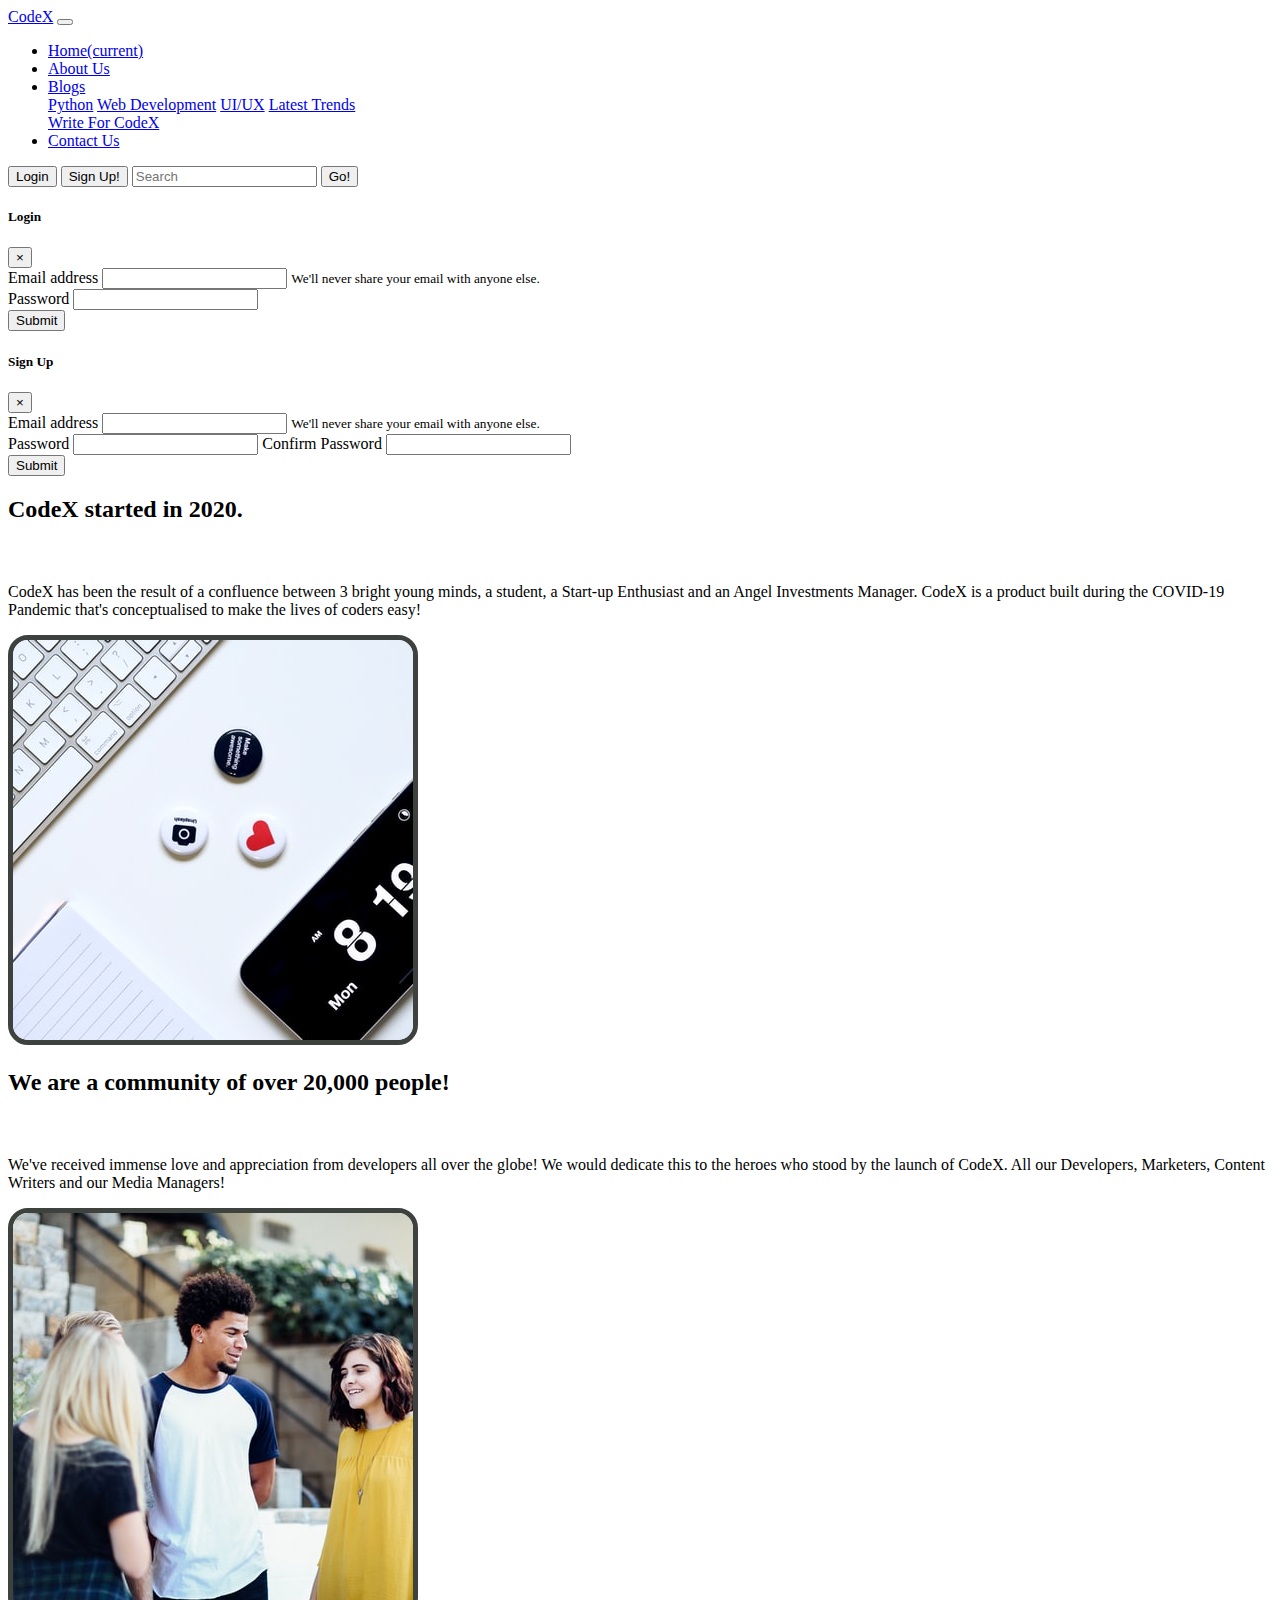
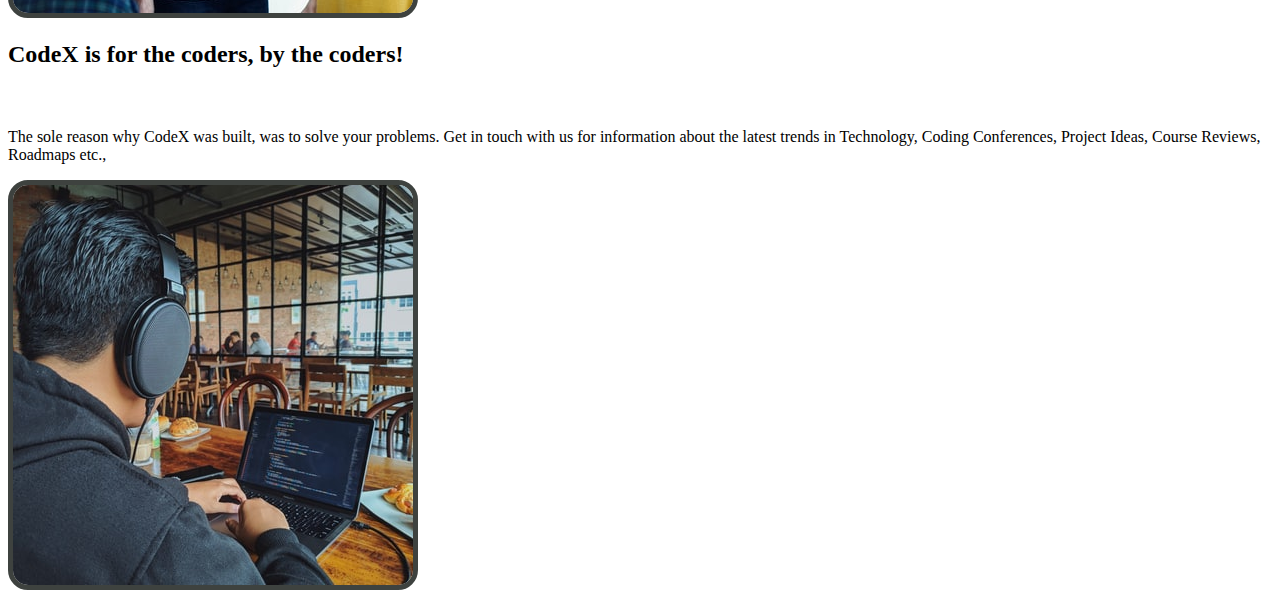
<file: about.html>
<!doctype html>
<html lang="en">

<head>
    <!-- Required meta tags -->
    <meta charset="utf-8">
    <meta name="viewport" content="width=device-width, initial-scale=1, shrink-to-fit=no">

    <!-- Bootstrap CSS -->
    <link rel="stylesheet" href="https://stackpath.bootstrapcdn.com/bootstrap/4.5.0/css/bootstrap.min.css"
        integrity="sha384-9aIt2nRpC12Uk9gS9baDl411NQApFmC26EwAOH8WgZl5MYYxFfc+NcPb1dKGj7Sk" crossorigin="anonymous">
    <link rel="stylesheet" type="text/css" href="about.css">

    <title>CodeX</title>
</head>

<body>

    <nav class="navbar navbar-expand-lg navbar-dark bg-dark">
        <a class="navbar-brand" href="#">CodeX</a>
        <button class="navbar-toggler" type="button" data-toggle="collapse" data-target="#navbarSupportedContent"
            aria-controls="navbarSupportedContent" aria-expanded="false" aria-label="Toggle navigation">
            <span class="navbar-toggler-icon"></span>
        </button>

        <div class="collapse navbar-collapse" id="navbarSupportedContent">
            <ul class="navbar-nav mr-auto">
                <li class="nav-item">
                    <a class="nav-link" href="index.html">Home<span class="sr-only">(current)</span></a>
                </li>
                <li class="nav-item">
                    <a class="nav-link active" href="/">About Us</a>
                </li>
                <li class="nav-item dropdown">
                    <a class="nav-link dropdown-toggle" href="#" id="navbarDropdown" role="button"
                        data-toggle="dropdown" aria-haspopup="true" aria-expanded="false">
                        Blogs
                    </a>
                    <div class="dropdown-menu" aria-labelledby="navbarDropdown">
                        <a class="dropdown-item" href="#">Python</a>
                        <a class="dropdown-item" href="#">Web Development</a>
                        <a class="dropdown-item" href="#">UI/UX</a>
                        <a class="dropdown-item" href="#">Latest Trends</a>
                        <div class="dropdown-divider"></div>
                        <a class="dropdown-item" href="#">Write For CodeX</a>
                    </div>
                </li>
                <li class="nav-item">
                    <a class="nav-link" href="contact.html" tabindex="-1"="true">Contact Us</a>
                </li>
            </ul>
            <form class="form-inline my-2 my-lg-0">
                <button type="button" data-toggle="modal" data-target="#loginModal"
                    class="btn btn-warning mx-1">Login</button>
                <button type="button" data-toggle="modal" data-target="#signupModal" class="btn btn-warning mx-2">Sign
                    Up!</button>
                <input class="form-control mr-sm-2" type="search" placeholder="Search" aria-label="Search">
                <button class="btn btn-outline-light my-2 my-sm-0" type="submit">Go!</button>
            </form>
        </div>

        <!-- Login Modal -->
        <div class="modal fade" id="loginModal" tabindex="-1" role="dialog" aria-labelledby="loginModalLabel"
            aria-hidden="true">
            <div class="modal-dialog">
                <div class="modal-content">
                    <div class="modal-header">
                        <h5 class="modal-title" id="loginModalLabel">Login</h5>
                        <button type="button" class="close" data-dismiss="modal" aria-label="Close">
                            <span aria-hidden="true">&times;</span>
                        </button>
                    </div>
                    <div class="modal-body">
                        <form>
                            <div class="form-group">
                                <label for="exampleInputEmail0">Email address</label>
                                <input type="email" class="form-control" id="exampleInputEmail0"
                                    aria-describedby="emailHelp">
                                <small id="emailHelp0" class="form-text text-muted">We'll never share your email with
                                    anyone else.</small>
                            </div>
                            <div class="form-group">
                                <label for="exampleInputPassword0">Password</label>
                                <input type="password" class="form-control" id="exampleInputPassword0">
                            </div>

                            <button type="submit" class="btn btn-primary">Submit</button>
                        </form>
                    </div>

                </div>
            </div>
        </div>


        <!--Sign Up Modal -->
        <div class="modal fade" id="signupModal" tabindex="-1" role="dialog" aria-labelledby="signupModalLabel"
            aria-hidden="true">
            <div class="modal-dialog">
                <div class="modal-content">
                    <div class="modal-header">
                        <h5 class="modal-title" id="signupModalLabel">Sign Up</h5>
                        <button type="button" class="close" data-dismiss="modal" aria-label="Close">
                            <span aria-hidden="true">&times;</span>
                        </button>
                    </div>
                    <div class="modal-body">
                        <form>
                            <div class="form-group">
                                <label for="exampleInputEmail1">Email address</label>
                                <input type="email" class="form-control" id="exampleInputEmail1"
                                    aria-describedby="emailHelp">
                                <small id="emailHelp1" class="form-text text-muted">We'll never share your email with
                                    anyone else.</small>
                            </div>
                            <div class="form-group">
                                <label for="exampleInputPassword10">Password</label>
                                <input type="password" class="form-control" id="exampleInputPassword10">

                                <label for="exampleInputPasswor11">Confirm Password</label>
                                <input type="password" class="form-control" id="exampleInputPassword11">
                            </div>

                            <button type="submit" class="btn btn-primary">Submit</button>
                        </form>
                    </div>

                </div>
            </div>
        </div>
    </nav>

    <div class="container my-5">
        <div class="row featurette d-flex justify-content-center align-items-center">
            <div class="col-md-7">
                <h2 class="featurette-heading">CodeX started in 2020.<span class="text-muted">
                        <p class="lead">
                    </span></h2><br></br>CodeX has been the result of a confluence between 3 bright young minds, a
                student, a Start-up Enthusiast and an Angel Investments Manager. CodeX is a product built
                during the COVID-19 Pandemic that's conceptualised to make the lives of coders easy!</p>
            </div>
            <div class="col-md-5">
                <img class="image" src="mon.jpg">
            </div>
        </div>
    </div>

    <div class="container my-5">
        <div class="row featurette d-flex justify-content-center align-items-center">
            <div class="col-md-7 order-md-2">
                <h2 class="featurette-heading">We are a community of over 20,000 people! <span class="text-muted">
                        <p class="lead">
                    </span></h2><br></br>We've received immense love and appreciation from developers all over the
                globe! We would dedicate this to the heroes who stood by the launch of CodeX. All our Developers,
                Marketers, Content Writers and our Media Managers!</p>
            </div>
            <div class="col-md-5">
                <img class="image" src="comm.jpg">
            </div>
        </div>
    </div>

    <div class="container my-5">
        <div class="row featurette d-flex justify-content-center align-items-center">
            <div class="col-md-7">
                <h2 class="featurette-heading">CodeX is for the coders, by the coders!<span class="text-muted">
                        <p class="lead">
                    </span></h2><br></br>The sole reason why CodeX was built, was to solve your problems. Get in touch
                with us for information about the latest trends in Technology, Coding Conferences, Project Ideas, Course
                Reviews, Roadmaps etc.,</p>
            </div>
            <div class="col-md-5">
                <img class="image" src="laptop2.jpg">
            </div>
        </div>
    </div>


    <!-- Optional JavaScript -->
    <!-- jQuery first, then Popper.js, then Bootstrap JS -->
    <script src="https://code.jquery.com/jquery-3.5.1.slim.min.js"
        integrity="sha384-DfXdz2htPH0lsSSs5nCTpuj/zy4C+OGpamoFVy38MVBnE+IbbVYUew+OrCXaRkfj"
        crossorigin="anonymous"></script>
    <script src="https://cdn.jsdelivr.net/npm/popper.js@1.16.0/dist/umd/popper.min.js"
        integrity="sha384-Q6E9RHvbIyZFJoft+2mJbHaEWldlvI9IOYy5n3zV9zzTtmI3UksdQRVvoxMfooAo"
        crossorigin="anonymous"></script>
    <script src="https://stackpath.bootstrapcdn.com/bootstrap/4.5.0/js/bootstrap.min.js"
        integrity="sha384-OgVRvuATP1z7JjHLkuOU7Xw704+h835Lr+6QL9UvYjZE3Ipu6Tp75j7Bh/kR0JKI"
        crossorigin="anonymous"></script>
</body>

</html>
</file>
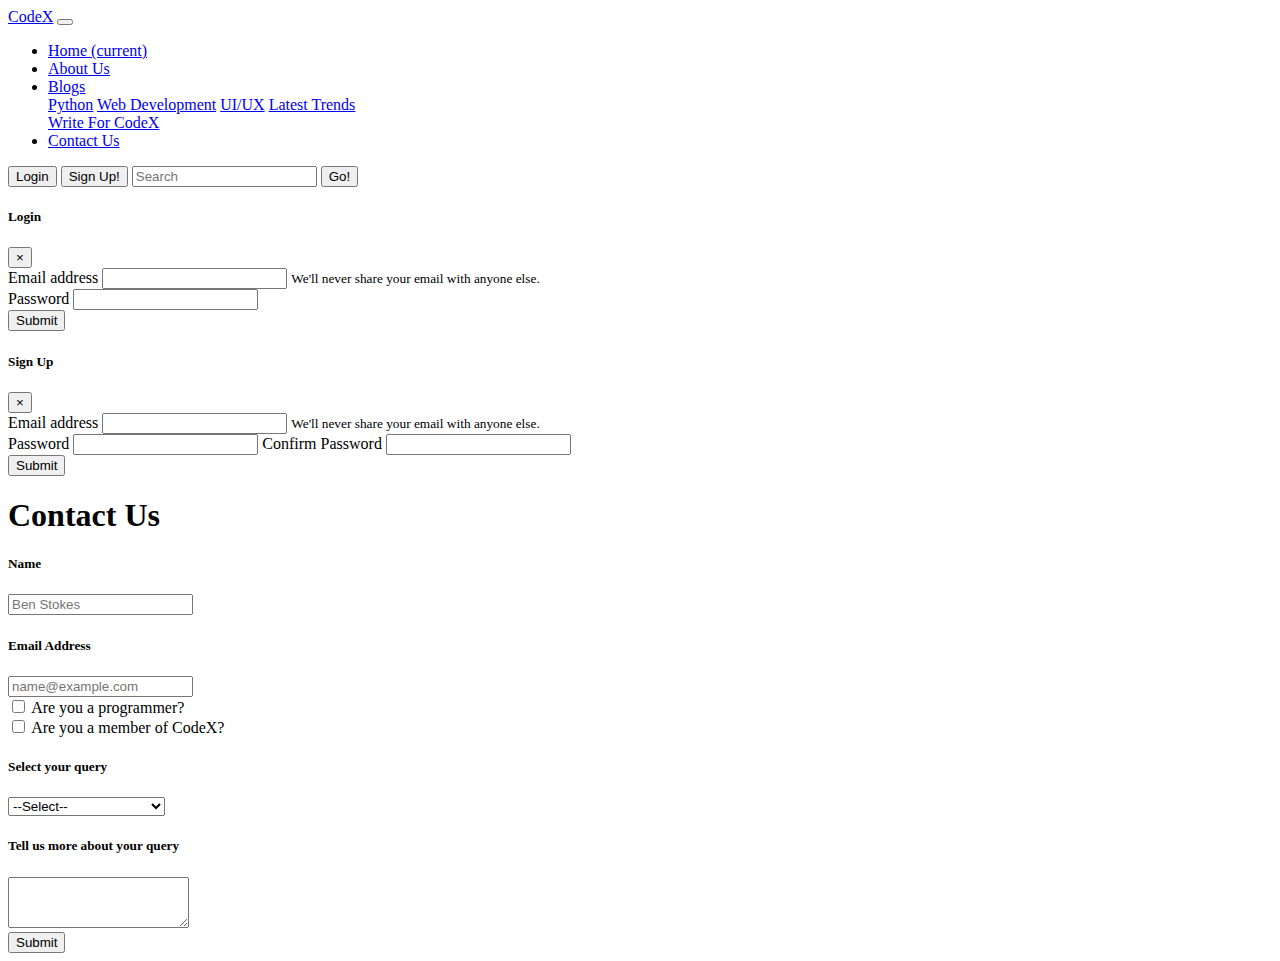
<file: contact.html>
<!doctype html>
<html lang="en">

<head>
    <!-- Required meta tags -->
    <meta charset="utf-8">
    <meta name="viewport" content="width=device-width, initial-scale=1, shrink-to-fit=no">

    <!-- Bootstrap CSS -->
    <link rel="stylesheet" href="https://stackpath.bootstrapcdn.com/bootstrap/4.5.0/css/bootstrap.min.css"
        integrity="sha384-9aIt2nRpC12Uk9gS9baDl411NQApFmC26EwAOH8WgZl5MYYxFfc+NcPb1dKGj7Sk" crossorigin="anonymous">
    <link rel="stylesheet" type="text/css" href="about.css">

    <title>CodeX</title>
</head>

<body>

    <nav class="navbar navbar-expand-lg navbar-dark bg-dark">
        <a class="navbar-brand" href="#">CodeX</a>
        <button class="navbar-toggler" type="button" data-toggle="collapse" data-target="#navbarSupportedContent"
            aria-controls="navbarSupportedContent" aria-expanded="false" aria-label="Toggle navigation">
            <span class="navbar-toggler-icon"></span>
        </button>

        <div class="collapse navbar-collapse" id="navbarSupportedContent">
            <ul class="navbar-nav mr-auto">
                <li class="nav-item">
                    <a class="nav-link" href="index.html">Home <span class="sr-only">(current)</span></a>
                </li>
                <li class="nav-item">
                    <a class="nav-link" href="about.html">About Us</a>
                </li>
                <li class="nav-item dropdown">
                    <a class="nav-link dropdown-toggle" href="#" id="navbarDropdown" role="button"
                        data-toggle="dropdown" aria-haspopup="true" aria-expanded="false">
                        Blogs
                    </a>
                    <div class="dropdown-menu" aria-labelledby="navbarDropdown">
                        <a class="dropdown-item" href="#">Python</a>
                        <a class="dropdown-item" href="#">Web Development</a>
                        <a class="dropdown-item" href="#">UI/UX</a>
                        <a class="dropdown-item" href="#">Latest Trends</a>
                        <div class="dropdown-divider"></div>
                        <a class="dropdown-item" href="#">Write For CodeX</a>
                    </div>
                </li>
                <li class="nav-item">
                    <a class="nav-link active" href="/" tabindex="-1"="true">Contact Us</a>
                </li>
            </ul>
            <form class="form-inline my-2 my-lg-0">
                <button type="button" data-toggle="modal" data-target="#loginModal"
                    class="btn btn-warning mx-1">Login</button>
                <button type="button" data-toggle="modal" data-target="#signupModal" class="btn btn-warning mx-2">Sign
                    Up!</button>
                <input class="form-control mr-sm-2" type="search" placeholder="Search" aria-label="Search">
                <button class="btn btn-outline-light my-2 my-sm-0" type="submit">Go!</button>
            </form>
        </div>

        <!-- Login Modal -->
        <div class="modal fade" id="loginModal" tabindex="-1" role="dialog" aria-labelledby="loginModalLabel"
            aria-hidden="true">
            <div class="modal-dialog">
                <div class="modal-content">
                    <div class="modal-header">
                        <h5 class="modal-title" id="loginModalLabel">Login</h5>
                        <button type="button" class="close" data-dismiss="modal" aria-label="Close">
                            <span aria-hidden="true">&times;</span>
                        </button>
                    </div>
                    <div class="modal-body">
                        <form>
                            <div class="form-group">
                                <label for="exampleInputEmail0">Email address</label>
                                <input type="email" class="form-control" id="exampleInputEmail0"
                                    aria-describedby="emailHelp">
                                <small id="emailHelp0" class="form-text text-muted">We'll never share your email with
                                    anyone else.</small>
                            </div>
                            <div class="form-group">
                                <label for="exampleInputPassword0">Password</label>
                                <input type="password" class="form-control" id="exampleInputPassword0">
                            </div>

                            <button type="submit" class="btn btn-primary">Submit</button>
                        </form>
                    </div>

                </div>
            </div>
        </div>


        <!--Sign Up Modal -->
        <div class="modal fade" id="signupModal" tabindex="-1" role="dialog" aria-labelledby="signupModalLabel"
            aria-hidden="true">
            <div class="modal-dialog">
                <div class="modal-content">
                    <div class="modal-header">
                        <h5 class="modal-title" id="signupModalLabel">Sign Up</h5>
                        <button type="button" class="close" data-dismiss="modal" aria-label="Close">
                            <span aria-hidden="true">&times;</span>
                        </button>
                    </div>
                    <div class="modal-body">
                        <form>
                            <div class="form-group">
                                <label for="exampleInputEmail1">Email address</label>
                                <input type="email" class="form-control" id="exampleInputEmail1"
                                    aria-describedby="emailHelp">
                                <small id="emailHelp1" class="form-text text-muted">We'll never share your email with
                                    anyone else.</small>
                            </div>
                            <div class="form-group">
                                <label for="exampleInputPassword10">Password</label>
                                <input type="password" class="form-control" id="exampleInputPassword10">

                                <label for="exampleInputPasswor11">Confirm Password</label>
                                <input type="password" class="form-control" id="exampleInputPassword11">
                            </div>

                            <button type="submit" class="btn btn-primary">Submit</button>
                        </form>
                    </div>

                </div>
            </div>
        </div>
    </nav>

    <form>
        <div class="container my-5">
            <h1>Contact Us</h1>
            <div class="form-group my-5">
                <h5>Name</h5>
                <input type="text" class="form-control my-3" id="exampleFormControlInput2" placeholder="Ben Stokes">
                <h5>Email Address</h5>
                <input type="email" class="form-control my-3" id="exampleFormControlInput1"
                    placeholder="name@example.com">

                <div class="form-check my-3">
                    <input class="form-check-input" type="checkbox" value="" id="defaultCheck1">
                    <label class="form-check-label" for="defaultCheck1">
                        Are you a programmer?
                    </label>
                </div>
                <div class="form-check my-3">
                    <input class="form-check-input" type="checkbox" value="" id="defaultCheck2">
                    <label class="form-check-label" for="defaultCheck2">
                        Are you a member of CodeX?
                    </label>
                </div>

            </div>
            <div class="form-group">
                <h5>Select your query</h5>
                <select class="form-control my-1" id="exampleFormControlSelect1">
                    <option>--Select--</option>
                    <option>Registrations</option>
                    <option>Discrepancies in Blogs</option>
                    <option>Updates</option>

                </select>
            </div>

            <div class="form-group my-4">
                <h5>Tell us more about your query</h5>
                <textarea class="form-control my-3" id="exampleFormControlTextarea1" rows="3"></textarea>
            </div>
            <button class="btn btn-primary">Submit</button>
    </form>
    </div>

    <!-- Optional JavaScript -->
    <!-- jQuery first, then Popper.js, then Bootstrap JS -->
    <script src="https://code.jquery.com/jquery-3.5.1.slim.min.js"
        integrity="sha384-DfXdz2htPH0lsSSs5nCTpuj/zy4C+OGpamoFVy38MVBnE+IbbVYUew+OrCXaRkfj"
        crossorigin="anonymous"></script>
    <script src="https://cdn.jsdelivr.net/npm/popper.js@1.16.0/dist/umd/popper.min.js"
        integrity="sha384-Q6E9RHvbIyZFJoft+2mJbHaEWldlvI9IOYy5n3zV9zzTtmI3UksdQRVvoxMfooAo"
        crossorigin="anonymous"></script>
    <script src="https://stackpath.bootstrapcdn.com/bootstrap/4.5.0/js/bootstrap.min.js"
        integrity="sha384-OgVRvuATP1z7JjHLkuOU7Xw704+h835Lr+6QL9UvYjZE3Ipu6Tp75j7Bh/kR0JKI"
        crossorigin="anonymous"></script>
</body>

</html>
</file>
<file: about.css>
.image {

    border-radius: 20px;
    border: 5px solid #3e423f;
    outline: none;

}
</file>
